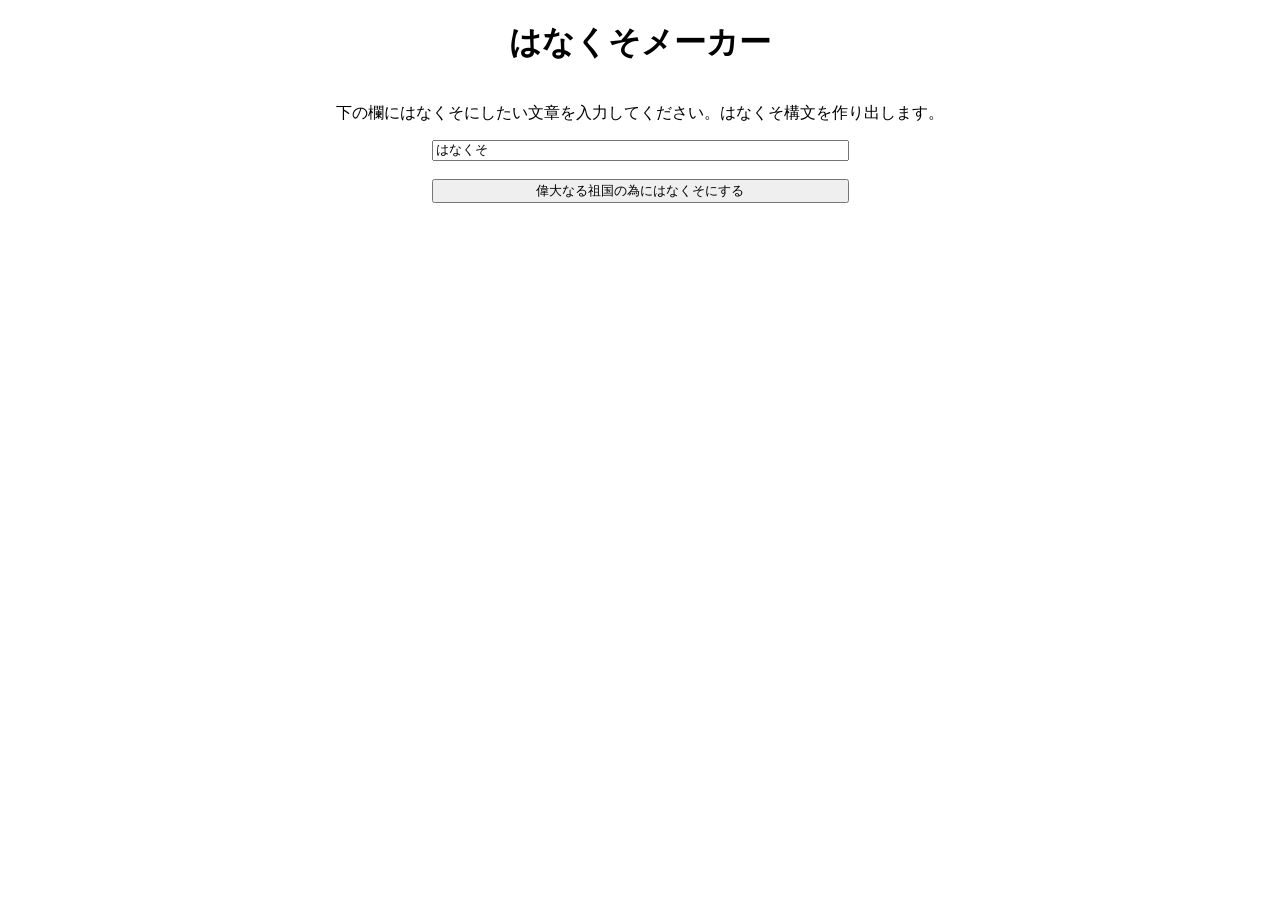
<file: index.html>
<!DOCTYPE html>
<html lang="ja">

<head>
    <meta charset="UTF-8">
    <meta name="viewport" content="width=device-width, initial-scale=1.0">
    <title>はなくそメーカー</title>
    <meta name="description" content="はなくそにします" />
    <link rel="stylesheet" href="css\style.css">
    <script src="js\script.js" defer></script>
</head>

<body>
    <h1>はなくそメーカー</h1>
    <p>下の欄にはなくそにしたい文章を入力してください。はなくそ構文を作り出します。</p>
    <div id="gen-hanakuso">
        <input id="inputText" type="text" name="text" size="50" value="はなくそ">
        <input id="btn" type="button" value="偉大なる祖国の為にはなくそにする">
    </div>
    <div id="outputText"></div>
</body>

</html>
</file>
<file: css/style.css>
@charset "UTF-8";

body {
    display: flex;
    flex-direction: column;
    align-items: center;
    justify-content: center;
    margin: 0;
    text-align: center;
    font-family: Arial, Helvetica, sans-serif;
}

#gen-hanakuso {
    display: flex;
    flex-direction: column;
    #btn {
        margin-top: 2vh;
    }
}

#outputText {
    margin-top: 10vh;
}
</file>
